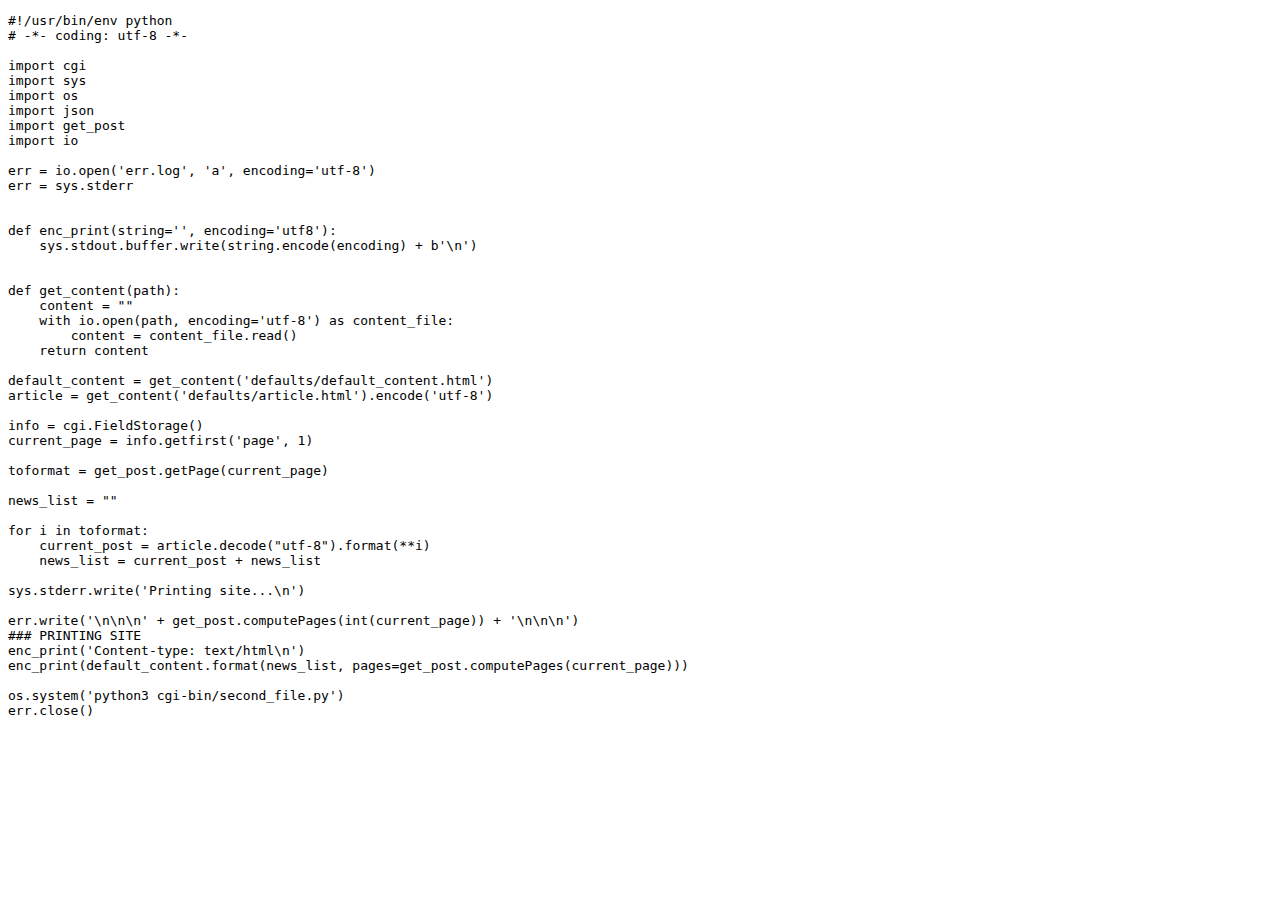
<file: www/index.html>
<html>
	<head>
		<title>Redirecting</title>
		<meta charset="utf-8">
                <meta http-equiv="refresh" content="0; url=cgi-bin/index.py" />
	</head>
	<body>
		<h1>Redirecting now...</h1>
	</body>
</html>
</file>
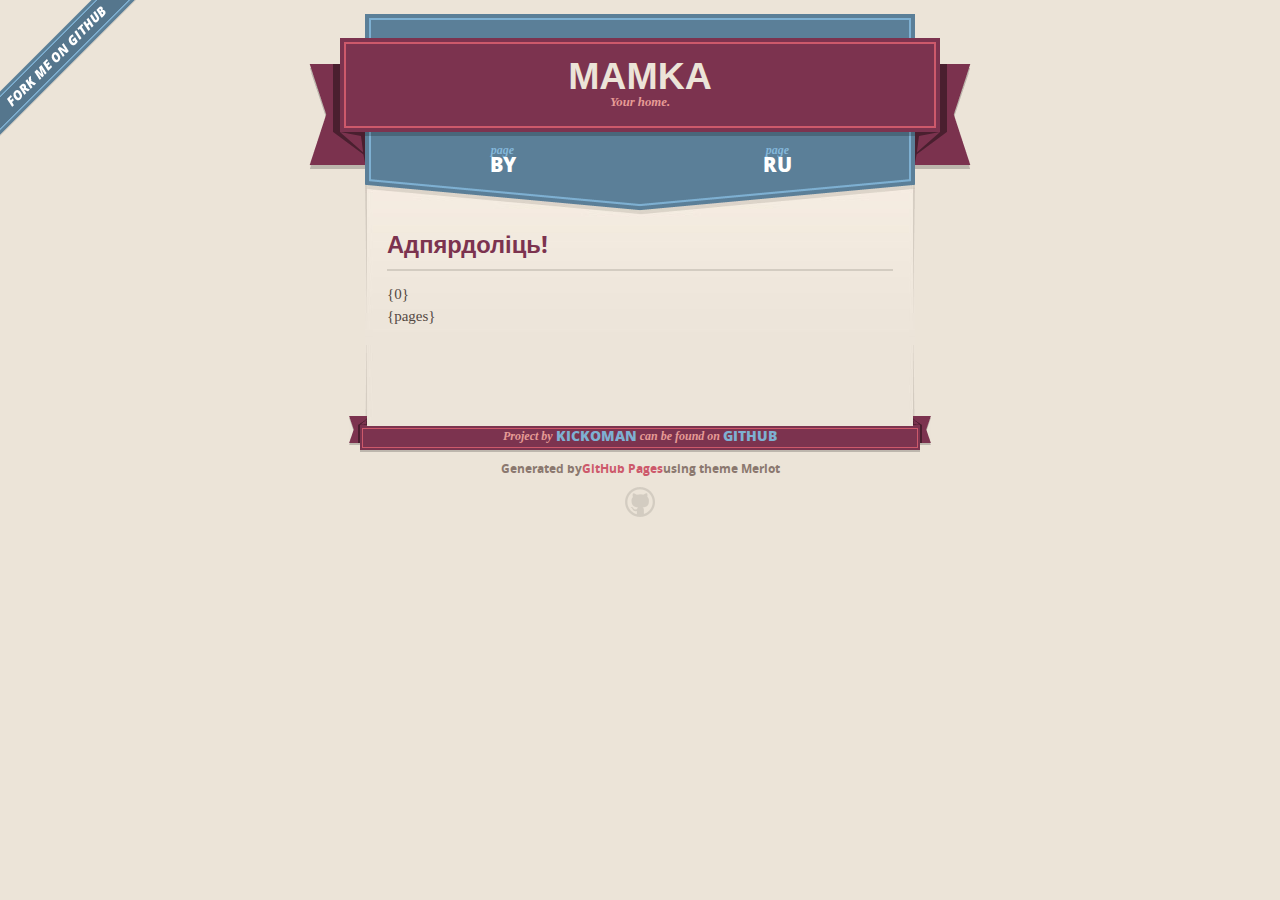
<file: www/defaults/default_content.html>
<!DOCTYPE html>
<html>
  <head>
    <meta charset='utf-8'>
    <meta http-equiv="X-UA-Compatible" content="chrome=1">
    <meta name="viewport" content="width=640">

    <link rel="stylesheet" href="../stylesheets/github-light.css">
    <link rel="stylesheet" href="../stylesheets/core.css" media="screen">
    <link rel="stylesheet" href="../stylesheets/mobile.css" media="handheld, only screen and (max-device-width:640px)">

    <!-- <script type="text/javascript" src="javascripts/modernizr.js"></script>
    <script type="text/javascript" src="https://ajax.googleapis.com/ajax/libs/jquery/1.7.1/jquery.min.js"></script>
    <script type="text/javascript" src="javascripts/headsmart.min.js"></script> -->



    <title>Mamka</title>
  </head>

  <body>
    <a id="forkme_banner" href="https://github.com/Kickoman/">View on GitHub</a>
    <div class="shell">

      <header>
        <span class="ribbon-outer">
          <span class="ribbon-inner">
            <a class="nohover" href="/cgi-bin/index.py"><h1>Mamka</h1></a>
            <h2>Your home.</h2>
          </span>
          <span class="left-tail"></span>
          <span class="right-tail"></span>
        </span>
      </header>

      <section id="downloads">
        <span class="inner">
          <a href="http://natribu.org/by/" target="_blank" class="vk"><em>page</em> BY</a><a href="http://natribu.org/" target="_blank" class="twitter"><em>page</em> RU</a>
        </span>
      </section>


      <span class="banner-fix"></span>


      <section id="main_content">

      <h2 class="header-level-2">
            <a href="/add_page.html" class="add"> Адпярдоліць! </a>
        </h2>
        {0}
        <br>
        {pages}
      </section>

      <footer>
        <span class="ribbon-outer">
          <span class="ribbon-inner">
            <p>Project by <a href="https://github.com/Kickoman">Kickoman</a> can be found on <a href="https://github.com/Kickoman/mygithubpage/tree/gh-pages">GitHub</a></p>
          </span>
          <span class="left-tail"></span>
          <span class="right-tail"></span>
        </span>
        <p>Generated by<a href="https://pages.github.com">GitHub Pages</a>using theme Merlot</p>
        <a href="https://github.com/Kickoman">
            <span class="octocat" title="Github"></span>
        </a>
      </footer>

    </div>
  </body>
</html>
</file>
<file: www/stylesheets/github-light.css>
/*
The MIT License (MIT)

Copyright (c) 2016 GitHub, Inc.

Permission is hereby granted, free of charge, to any person obtaining a copy
of this software and associated documentation files (the "Software"), to deal
in the Software without restriction, including without limitation the rights
to use, copy, modify, merge, publish, distribute, sublicense, and/or sell
copies of the Software, and to permit persons to whom the Software is
furnished to do so, subject to the following conditions:

The above copyright notice and this permission notice shall be included in all
copies or substantial portions of the Software.

THE SOFTWARE IS PROVIDED "AS IS", WITHOUT WARRANTY OF ANY KIND, EXPRESS OR
IMPLIED, INCLUDING BUT NOT LIMITED TO THE WARRANTIES OF MERCHANTABILITY,
FITNESS FOR A PARTICULAR PURPOSE AND NONINFRINGEMENT. IN NO EVENT SHALL THE
AUTHORS OR COPYRIGHT HOLDERS BE LIABLE FOR ANY CLAIM, DAMAGES OR OTHER
LIABILITY, WHETHER IN AN ACTION OF CONTRACT, TORT OR OTHERWISE, ARISING FROM,
OUT OF OR IN CONNECTION WITH THE SOFTWARE OR THE USE OR OTHER DEALINGS IN THE
SOFTWARE.

*/

.pl-c /* comment */ {
  color: #969896;
}

.pl-c1 /* constant, variable.other.constant, support, meta.property-name, support.constant, support.variable, meta.module-reference, markup.raw, meta.diff.header */,
.pl-s .pl-v /* string variable */ {
  color: #0086b3;
}

.pl-e /* entity */,
.pl-en /* entity.name */ {
  color: #795da3;
}

.pl-smi /* variable.parameter.function, storage.modifier.package, storage.modifier.import, storage.type.java, variable.other */,
.pl-s .pl-s1 /* string source */ {
  color: #333;
}

.pl-ent /* entity.name.tag */ {
  color: #63a35c;
}

.pl-k /* keyword, storage, storage.type */ {
  color: #a71d5d;
}

.pl-s /* string */,
.pl-pds /* punctuation.definition.string, string.regexp.character-class */,
.pl-s .pl-pse .pl-s1 /* string punctuation.section.embedded source */,
.pl-sr /* string.regexp */,
.pl-sr .pl-cce /* string.regexp constant.character.escape */,
.pl-sr .pl-sre /* string.regexp source.ruby.embedded */,
.pl-sr .pl-sra /* string.regexp string.regexp.arbitrary-repitition */ {
  color: #183691;
}

.pl-v /* variable */ {
  color: #ed6a43;
}

.pl-id /* invalid.deprecated */ {
  color: #b52a1d;
}

.pl-ii /* invalid.illegal */ {
  color: #f8f8f8;
  background-color: #b52a1d;
}

.pl-sr .pl-cce /* string.regexp constant.character.escape */ {
  font-weight: bold;
  color: #63a35c;
}

.pl-ml /* markup.list */ {
  color: #693a17;
}

.pl-mh /* markup.heading */,
.pl-mh .pl-en /* markup.heading entity.name */,
.pl-ms /* meta.separator */ {
  font-weight: bold;
  color: #1d3e81;
}

.pl-mq /* markup.quote */ {
  color: #008080;
}

.pl-mi /* markup.italic */ {
  font-style: italic;
  color: #333;
}

.pl-mb /* markup.bold */ {
  font-weight: bold;
  color: #333;
}

.pl-md /* markup.deleted, meta.diff.header.from-file */ {
  color: #bd2c00;
  background-color: #ffecec;
}

.pl-mi1 /* markup.inserted, meta.diff.header.to-file */ {
  color: #55a532;
  background-color: #eaffea;
}

.pl-mdr /* meta.diff.range */ {
  font-weight: bold;
  color: #795da3;
}

.pl-mo /* meta.output */ {
  color: #1d3e81;
}
</file>
<file: www/stylesheets/core.css>
@import url("screen.css");
@import url("non-screen.css") handheld;
@import url("non-screen.css") only screen and (max-device-width:640px);

.mamka-img {
	position: fixed;
	right: 0;
	bottom: 0;
	padding: 0;
	border: 0;
	margin: 0;
	opacity: 0.05;
}

.nohover:hover {
	text-decoration: none;
}

span.guides {
    float: right;
}

.guides {
    align-self: right;
    text-align: right;
    display: block-inline;
    /*position: absolute;*/
    right: 0;
    padding-right: 20px;
    text-align: right;
    font-style: italic;
}

a {
    text-decoration: none;
}

.btm-pages {
  display: flex;
  justify-content: center;
}

.btm-page {
  background: #5B7F98;
  font-size: 14pt;
  width: 27px;
  padding: 1px;
  text-align: center;
  margin: 13px;
  border-radius: 100%;
  color: white;
}

.btm-page:hover {
  text-decoration: none;
  background: #4D7198;
  color: white;
}

.btm-page.selected {
  background: #7c334f;
}

.postlink:hover {
  text-decoration: none;
  color: #417090;
}

.btm-dots {
  padding-left: 5px;
  padding-right: 5px;
  height: 100%;
  font-size: 28pt;
}

p.comments {
    /*border-top: .2em double #d3ccc1;*/
}
</file>
<file: www/stylesheets/mobile.css>
/* Generated by Font Squirrel (http://www.fontsquirrel.com) on February 9, 2012 */


@font-face {
  font-family: 'Open Sans';
  src: url('../fonts/opensans-regular-webfont.eot');
  src: url('../fonts/opensans-regular-webfont.eot?#iefix') format('embedded-opentype'),
       url('../fonts/opensans-regular-webfont.woff') format('woff'),
       url('../fonts/opensans-regular-webfont.ttf') format('truetype'),
       url('../fonts/opensans-regular-webfont.svg#OpenSansRegular') format('svg');
  font-weight: normal;
  font-style: normal;
}

@font-face {
  font-family: 'Open Sans';
  src: url('../fonts/opensans-italic-webfont.eot');
  src: url('../fonts/opensans-italic-webfont.eot?#iefix') format('embedded-opentype'),
       url('../fonts/opensans-italic-webfont.woff') format('woff'),
       url('../fonts/opensans-italic-webfont.ttf') format('truetype'),
       url('../fonts/opensans-italic-webfont.svg#OpenSansItalic') format('svg');
  font-weight: normal;
  font-style: italic;
}

@font-face {
  font-family: 'Open Sans';
  src: url('../fonts/opensans-bold-webfont.eot');
  src: url('../fonts/opensans-bold-webfont.eot?#iefix') format('embedded-opentype'),
       url('../fonts/opensans-bold-webfont.woff') format('woff'),
       url('../fonts/opensans-bold-webfont.ttf') format('truetype'),
       url('../fonts/opensans-bold-webfont.svg#OpenSansBold') format('svg');
  font-weight: bold;
  font-style: normal;
}

@font-face {
  font-family: 'Open Sans';
  src: url('../fonts/opensans-bolditalic-webfont.eot');
  src: url('../fonts/opensans-bolditalic-webfont.eot?#iefix') format('embedded-opentype'),
       url('../fonts/opensans-bolditalic-webfont.woff') format('woff'),
       url('../fonts/opensans-bolditalic-webfont.ttf') format('truetype'),
       url('../fonts/opensans-bolditalic-webfont.svg#OpenSansBoldItalic') format('svg');
  font-weight: bold;
  font-style: italic;
}

@font-face {
  font-family: 'Open Sans';
  src: url('../fonts/opensans-extrabold-webfont.eot');
  src: url('../fonts/opensans-extrabold-webfont.eot?#iefix') format('embedded-opentype'),
       url('../fonts/opensans-extrabold-webfont.woff') format('woff'),
       url('../fonts/opensans-extrabold-webfont.ttf') format('truetype'),
       url('../fonts/opensans-extrabold-webfont.svg#OpenSansExtrabold') format('svg');
  font-weight: bolder;
  font-style: normal;
}


/* http://meyerweb.com/eric/tools/css/reset/ 
   v2.0 | 20110126
   License: none (public domain)
*/

html, body, div, span, applet, object, iframe,
h1, h2, h3, h4, h5, h6, p, blockquote, pre,
a, abbr, acronym, address, big, cite, code,
del, dfn, em, img, ins, kbd, q, s, samp,
small, strike, strong, sub, sup, tt, var,
b, u, i, center,
dl, dt, dd, ol, ul, li,
fieldset, form, label, legend,
table, caption, tbody, tfoot, thead, tr, th, td,
article, aside, canvas, details, embed, 
figure, figcaption, footer, header, hgroup, 
menu, nav, output, ruby, section, summary,
time, mark, audio, video {
  margin: 0;
  padding: 0;
  border: 0;
  font-size: 100%;
  font: inherit;
  vertical-align: baseline;
}
/* HTML5 display-role reset for older browsers */
article, aside, details, figcaption, figure, 
footer, header, hgroup, menu, nav, section {
  display: block;
}
body {
  line-height: 1;
}
ol, ul {
  list-style: none;
}
blockquote, q {
  quotes: none;
}
blockquote:before, blockquote:after,
q:before, q:after {
  content: '';
  content: none;
}
table {
  border-collapse: collapse;
  border-spacing: 0;
}

header, footer, section {
  display: block;
  position: relative;
}

/* STYLES */

div.shell {
  display: block;
  width: 640px;
  margin: 0 auto;
}

a#forkme_banner {
  display: none;
}

/* header */

header {
  position: relative;
  z-index: 2;
  margin: 0;
  max-width: 640px;
  top: 51px;
}

header span.ribbon-inner {
  position: relative;
  display: block;
  background-color: #cd596b;
  border: 8px solid #7c334f;
  padding: 6px;
  z-index: 1;
}

header span.left-tail, header span.right-tail {
  position: relative;
  display: block;
  width: 19px;
  height: 10px;
  background: transparent url(../images/ribbon-tail-sprite-2x.png) 0 0 no-repeat;
  position: absolute;
  bottom: -10px;
  z-index: 0;
}

header span.left-tail {
  background-position: 0 0;
  left: 0;
}

header span.right-tail {
  background-position: -19px 0;
  right: 0;
}

header h1 {
  background-color: #7c334f;
  font-size: 2em;
  font-weight: bolder;
  font-style: normal;
  text-transform: uppercase;
  color: #ece4d8;
  text-align: center;
  line-height:1;  
  padding: 14px 20px 0;
}

header h2 {
  background-color: #7c334f;
  font: bold italic .85em/1.5 Georgia, Times, “Times New Roman”, serif;
  color: #e69b95;
  padding-bottom: 14px;
  margin-top: -3px;
  text-align: center;
}

section#downloads {
  position: relative;
  display: block;
  height: 171px;
  width: 602px;
  padding-bottom: 150px;
  margin: 51px auto -250px;
  z-index: 1;
  background: transparent url(../images/shield.png) center 0 no-repeat;
}

section#downloads a {
  display: none;
}

span.banner-fix {
  background: transparent url(../images/shield-fallback.png) center top no-repeat;
  display: block;
  height: 31px;
  position: absolute;
  width: 640px;
  top: 20px;

}

section#main_content {
  z-index: 2;
  padding: 20px 40px 0;
  min-height:185px;
}

/* footer */

footer {
  background: none;
  padding-top: 104px;
  margin: -94px auto 40px;
  max-width:640px;
  text-align: center;
}

footer span.ribbon-outer {
  display: block;
  position: relative;
  border-bottom: 2px solid #bdb6ad;
}

footer span.ribbon-inner {
  position: relative;
  display: block;
  background-color: #cd596b;
  border: 8px solid #7c334f;
  padding: 6px;
  z-index: 1;
}

footer p {
  font-family: 'Open Sans', sans-serif;
  font-weight: bold;
  font-size: .6em;
  color: #8b786f;
}

footer a {
  color: #cd596b;
}

footer span.ribbon-inner p {
  background-color: #7c334f;
  margin: 0;
  color: #e69b95;
  font: bold italic 22px/1 Georgia, Times, “Times New Roman”, serif;
  height: auto;
  line-height: 1.1;
  padding: 20px 0px 10px;
}

footer span.ribbon-inner a {
  display: block;
  position: relative;
  bottom: 0;
  color: #7eb0d2;
  font-family: 'Open Sans', sans-serif;
  text-transform: uppercase;
  font-style: normal;
  font-weight: bolder;
  font-size: 38px;
  padding-bottom: 10px;
}

footer span.ribbon-inner a:hover {
  color: #7eb0d2;
}

footer span.left-tail, footer span.right-tail {
  position: relative;
  display: block;
  width: 23px;
  height: 126px;
  background: transparent url(../images/small-ribbon-tail-sprite-2x.png) 0 0 no-repeat;
  position: absolute;
  top: -126px;
  z-index: 0;
}

footer span.left-tail {
  background-position: 0 0;
  left: 0;
}

footer span.right-tail {
  background-position: -23px 0;
  right: 0;
}

footer span.octocat {
  background: transparent url(../images/octocat-2x.png) 0 0 no-repeat;
  display: block;
  width: 60px;
  height: 60px;
  margin: 20px auto 0;}

/* content */

body {
  background: #ece4d8;
  font: normal normal 30px/1.5 Georgia, Palatino,” Palatino Linotype”, Times, “Times New Roman”, serif;
  color: #544943;
  -webkit-font-smoothing: antialiased;
}

a, a:hover {
  color: #417090;
}

a {
  text-decoration: none;
}

a:hover {
  text-decoration: underline;
}

h1,h2,h3,h4,h5,h6 {
  font-family: 'Open Sans', sans-serif;
  font-weight: bold;
}

p {
  margin: .7em 0 0;
}

strong {
  font-weight: bold;
}

em {
  font-style: italic;
}

ol {
  margin: .7em 0;
  list-style-type: decimal;
  padding-left: 1.35em;
}

ul {
  margin: .7em 0;
  padding-left: 1.35em;
}

ul li {
  padding-left: 20px;
  background: transparent url(../images/chevron-2x.png) left 15px no-repeat;
}

blockquote {
  font-family: 'Open Sans', sans-serif;
  margin: 20px 0;
  color: #8b786f;
  padding-left: 1.35em;
  background: transparent url('../images/blockquote-gfx-2x.png') 0 8px no-repeat;
}

img {
  -webkit-box-shadow: 0px 4px 0px #bdb6ad;
  -moz-box-shadow: 0px 4px 0px #bdb6ad;
  box-shadow: 0px 4px 0px #bdb6ad;
  border: 4px solid #fff6e9;
  max-width: 556px;
}

hr {
  border: none;
  outline: none;
  height: 42px;
  background: transparent url('../images/hr-2x.jpg') center center repeat-x;
  margin: 0 0 20px;
}

code {
  background: #fff6e9;
  font: normal normal .9em/1.7 "Lucida Sans Typewriter", "Lucida Console", Monaco, "Bitstream Vera Sans Mono", monospace;
  padding: 0 5px 1px;
}

pre {
  margin: 10px 0 20px;
  padding: .7em;
  background: #fff6e9;
  border-bottom: 4px solid #bdb6ad;
  font: normal normal .9em/1.7 "Lucida Sans Typewriter", "Lucida Console", Monaco, "Bitstream Vera Sans Mono", monospace;
  overflow: auto;
}

table {
  background: #fff6e9;
  display: table;
  width: 100%;
  border-collapse: separate;
  border-bottom: 4px solid #bdb6ad;
  margin: 10px 0;
}

tr {
  display: table-row;
}

th {
  display: table-cell;
  padding: 2px 10px;
  border: solid #ece4d8;
  border-width: 0 4px 4px 0;
  color: #cd596b;
  font-family: 'Open Sans', sans-serif;
  font-weight: bold;
  font-size: .85em;
}

td {
  display: table-cell;
  padding: 0 .7em;
  border: solid #ece4d8;
  border-width: 0 4px 4px 0;
}

td:last-child, th:last-child {
  border-right: none;
}

tr:last-child td {
  border-bottom: none;
}

dl {
  margin: .7em 0 20px;
}

dt {
  font-family: 'Open Sans', sans-serif;
  font-weight: bold;
}

dd {
  padding-left: 1.35em;
}

dd p:first-child {
  margin-top: 0;
}

/* Content based headers */

#main_content > .header-level-1:first-child,
#main_content > .header-level-2:first-child,
#main_content > .header-level-3:first-child,
#main_content > .header-level-4:first-child,
#main_content > .header-level-5:first-child,
#main_content > .header-level-6:first-child {
  margin-top: 0;
}

.header-level-1 {
  font-size: 1.85em;
  border-bottom: .2em double #d3ccc1;
  color: #7c334f;
  text-align: center;
  font-style: italic;
  margin: 1.1em 0 .38em;
  line-height: 1.2;
  padding-bottom: 10px
}

.header-level-2 {
  font-size: 1.58em;
  color: #7c334f;
  margin: .95em 0 .5em;
  border-bottom: .1em solid #D3CCC1;
  line-height: 1.2;
  padding-bottom: 10px
}

.header-level-3 {
  margin: 20px 0 10px;
  font-size: 1.45em;
}

.header-level-4 {
  margin: .6em 0;
  font-size: 1.2em;
  color: #cd596b;
}

.header-level-5 {
  margin: .7em 0;
  font-size: 1em;
  color: #8b786f;
}

.header-level-6 {
  margin: .8em 0;
  font-size: .85em;
  font-style: italic;
}

/*input[type=button], input[type=submit], input[type=reset] {
    background-color: #4CAF50;
    border: none;
    color: white;
    padding: 16px 32px;
    text-decoration: none;
    margin: 4px 2px;
    cursor: pointer;
}*/

input[type=text] {
  width: 40%;
  font-size: .85em;
}

input[type=text].tags {
  width: 100%;
  font-size: inherit;
}

textarea {
  width: 100%;
  font-size: .85em;
}

input[type=submit] {
  font-size: .85em;  
}
/*
.add-form {
    background-color: #4CAF50;
    border: none;
    color: white;
    padding: 16px 32px;
    text-decoration: none;
    margin: 4px 2px;
    cursor: pointer;
}*/
</file>
